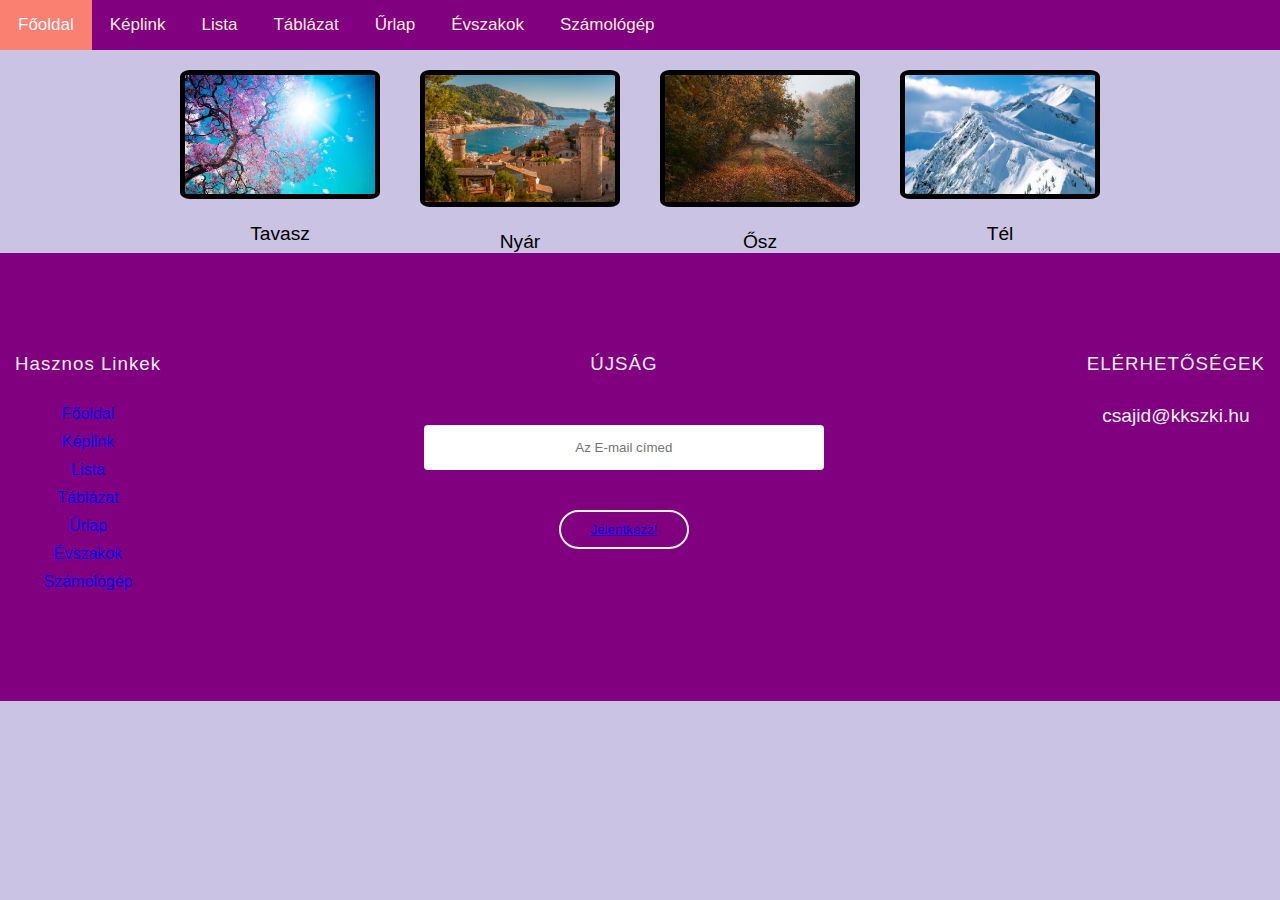
<file: evszak.html>
<!DOCTYPE html>
<html lang="hu">
<head>
    <meta charset="UTF-8">
    <meta http-equiv="X-UA-Compatible" content="IE=edge">
    <meta name="viewport" content="width=device-width, initial-scale=1.0">
    <link rel="stylesheet" href="CSS/style.css">
    <link rel="stylesheet" href="CSS/evszak.css">
    <title>Evszak</title>

    <style>
        body{
          background-color: #CBC3E3;
        }
        img{
            border: 5px solid black;
            border-radius: 5%;
            width: 200px;
            margin: 20px;
            transition: 1s
        }
    </style>
    
</head>
<body>
  
    <div class="topnav">

        <a class="active" href="index.html">Főoldal</a>
        
        <a href="keplink.html">Képlink</a>
        
        <a href="lista.html">Lista</a>
        
        <a href="táblázat.html">Táblázat</a>
    
        <a href="urlap.html">Űrlap</a>
    
        <a href="evszak.html">Évszakok</a>

        <a href="szam.html">Számológép</a>

        </div>
        <div class="content">
            <div class="kepek">
                <a href=""><img src="IMG/tavasz.jpg" alt="tavasz"></a>
                <p>Tavasz</p>
            </div>
            <div class="kepek">
                <a href=""><img src="IMG/nyar.jpg" alt="nyár"></a>
                <p>Nyár</p>
            </div>
            <div class="kepek">
                <a href=""><img src="IMG/osz.jpg" alt="ősz"></a>
                <p>Ősz</p>
            </div>
            <div class="kepek">
                <a href=""><img src="IMG/tel.jpg" alt="tél"></a>
                <p>Tél</p>
            </div>
        </div>

        <div class="footer">
            <div class="oszlop-1">
              <h3>Hasznos Linkek</h3>
              <a href="index.html">Főoldal</a>
              <a href="keplink.html">Képlink</a>
              <a href="lista.html">Lista</a>
              <a href="táblázat.html">Táblázat</a>
              <a href="urlap.html">Űrlap</a>
              <a href="evszak.html">Évszakok</a>
              <a href="szam.html">Számológép</a>

            </div>
            <div class="oszlop-2">
              <h3>ÚJSÁG</h3>
              <form>
                <input type="email" placeholder="Az E-mail címed" required>
                <br>
                <button type="submit"> <a href="https://piv.pivpiv.dk/">Jelentkezz!</a></button> 
              </form>
            </div>
            <div class="oszlop-3">
              <h3>ELÉRHETŐSÉGEK</h3>
              <p>csajid@kkszki.hu</p>
            </div>
           </div>

</body>
</html>
</file>
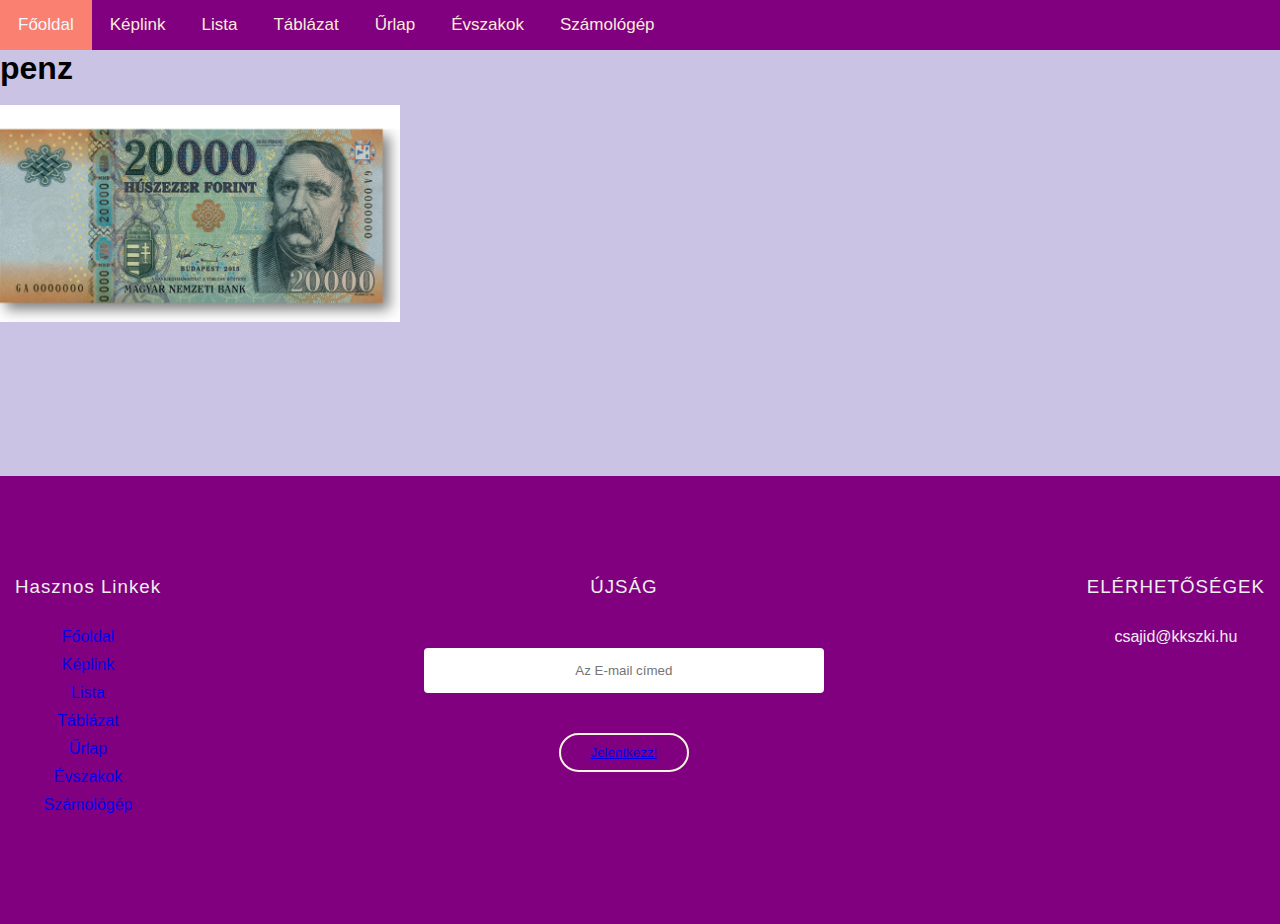
<file: keplink.html>
<!DOCTYPE html>
<html lang="hu">
<head>
    <meta charset="UTF-8">
    <meta http-equiv="X-UA-Compatible" content="IE=edge">
    <meta name="viewport" content="width=device-width, initial-scale=1.0">
    <link rel="stylesheet" href="CSS/style.css">
    <title>KEPLINK</title>
   
    <style>
        body{
          background-color: #CBC3E3;
        }
    </style>
    
</head>
<body>
        
    <div class="topnav">

        <a class="active" href="index.html">Főoldal</a>
        
        <a href="keplink.html">Képlink</a>
        
        <a href="lista.html">Lista</a>
        
        <a href="táblázat.html">Táblázat</a>
    
        <a href="urlap.html">Űrlap</a>
    
        <a href="evszak.html">Évszakok</a>

        <a href="szam.html">Számológép</a>

        </div>

        <h1>penz</h1>

        <br>
        <a href="https://www.money.hu/"><img src="IMG/penz.jpg" alt="itt penz van" title="penz" width="400"></a>
        <br>
        
        <div class="footer">
            <div class="oszlop-1">
              <h3>Hasznos Linkek</h3>
              <a href="index.html">Főoldal</a>
              <a href="keplink.html">Képlink</a>
              <a href="lista.html">Lista</a>
              <a href="táblázat.html">Táblázat</a>
              <a href="urlap.html">Űrlap</a>
              <a href="evszak.html">Évszakok</a>
              <a href="szam.html">Számológép</a>

            </div>
            <div class="oszlop-2">
              <h3>ÚJSÁG</h3>
              <form>
                <input type="email" placeholder="Az E-mail címed" required>
                <br>
                <button type="submit"> <a href="https://piv.pivpiv.dk/">Jelentkezz!</a></button> 
              </form>
            </div>
            <div class="oszlop-3">
              <h3>ELÉRHETŐSÉGEK</h3>
              <p>csajid@kkszki.hu</p>
            </div>
           </div>
        

</body>
</html>
</file>
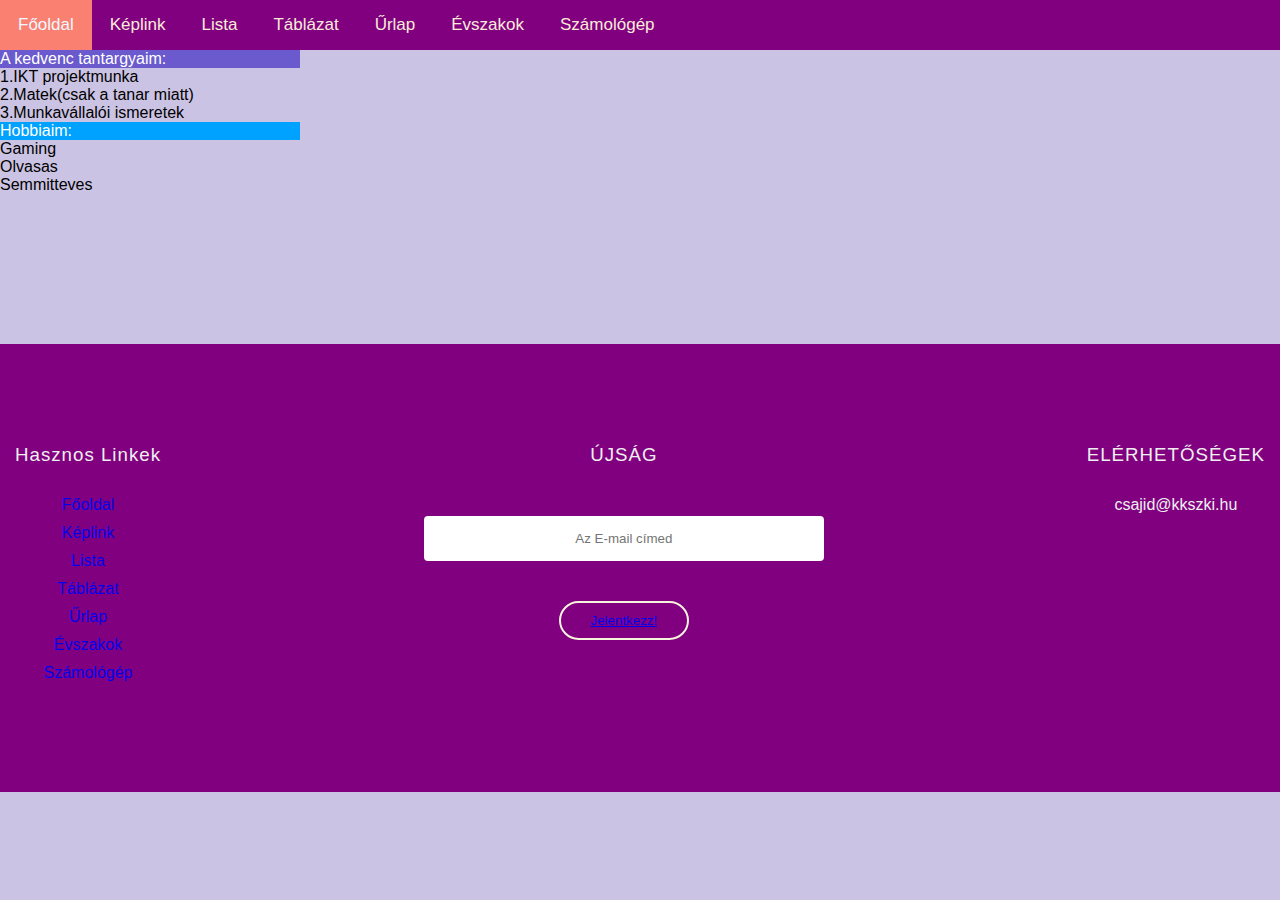
<file: lista.html>
<!DOCTYPE html>
<html lang="hu">
<head>
    <meta charset="UTF-8">
    <meta http-equiv="X-UA-Compatible" content="IE=edge">
    <meta name="viewport" content="width=device-width, initial-scale=1.0">
    <link rel="stylesheet" href="CSS/style.css">
    <title>Hobbiaim</title>

    <style>
        body{
          background-color: #CBC3E3;
        }
    </style>
    
</head>
<body>
    <div class="topnav">

        <a class="active" href="index.html">Főoldal</a>
        
        <a href="keplink.html">Képlink</a>
        
        <a href="lista.html">Lista</a>
        
        <a href="táblázat.html">Táblázat</a>
    
        <a href="urlap.html">Űrlap</a>
    
        <a href="evszak.html">Évszakok</a>

        <a href="szam.html">Számológép</a>

        </div>

    <p style="background-color:slateblue; color:white; width: 300px;">A kedvenc tantargyaim:</p>
        <li>1.IKT projektmunka</li>
        <li>2.Matek(csak a tanar miatt)</li>
        <li>3.Munkavállalói ismeretek</li>
    <p style="background-color:rgb(0, 162, 255); color:white; width: 300px;">Hobbiaim:</p>
        <li>Gaming</li>
        <li>Olvasas</li>
        <li>Semmitteves</li>
        
        <p> <style></style></p>
            
        <div class="footer">
            <div class="oszlop-1">
              <h3>Hasznos Linkek</h3>
              <a href="index.html">Főoldal</a>
              <a href="keplink.html">Képlink</a>
              <a href="lista.html">Lista</a>
              <a href="táblázat.html">Táblázat</a>
              <a href="urlap.html">Űrlap</a>
              <a href="evszak.html">Évszakok</a>
              <a href="szam.html">Számológép</a>

            </div>
            <div class="oszlop-2">
              <h3>ÚJSÁG</h3>
              <form>
                <input type="email" placeholder="Az E-mail címed" required>
                <br>
                <button type="submit"> <a href="https://piv.pivpiv.dk/">Jelentkezz!</a></button> 
              </form>
            </div>
            <div class="oszlop-3">
              <h3>ELÉRHETŐSÉGEK</h3>
              <p>csajid@kkszki.hu</p>
            </div>
           </div>
        
</body>
</html>
</file>
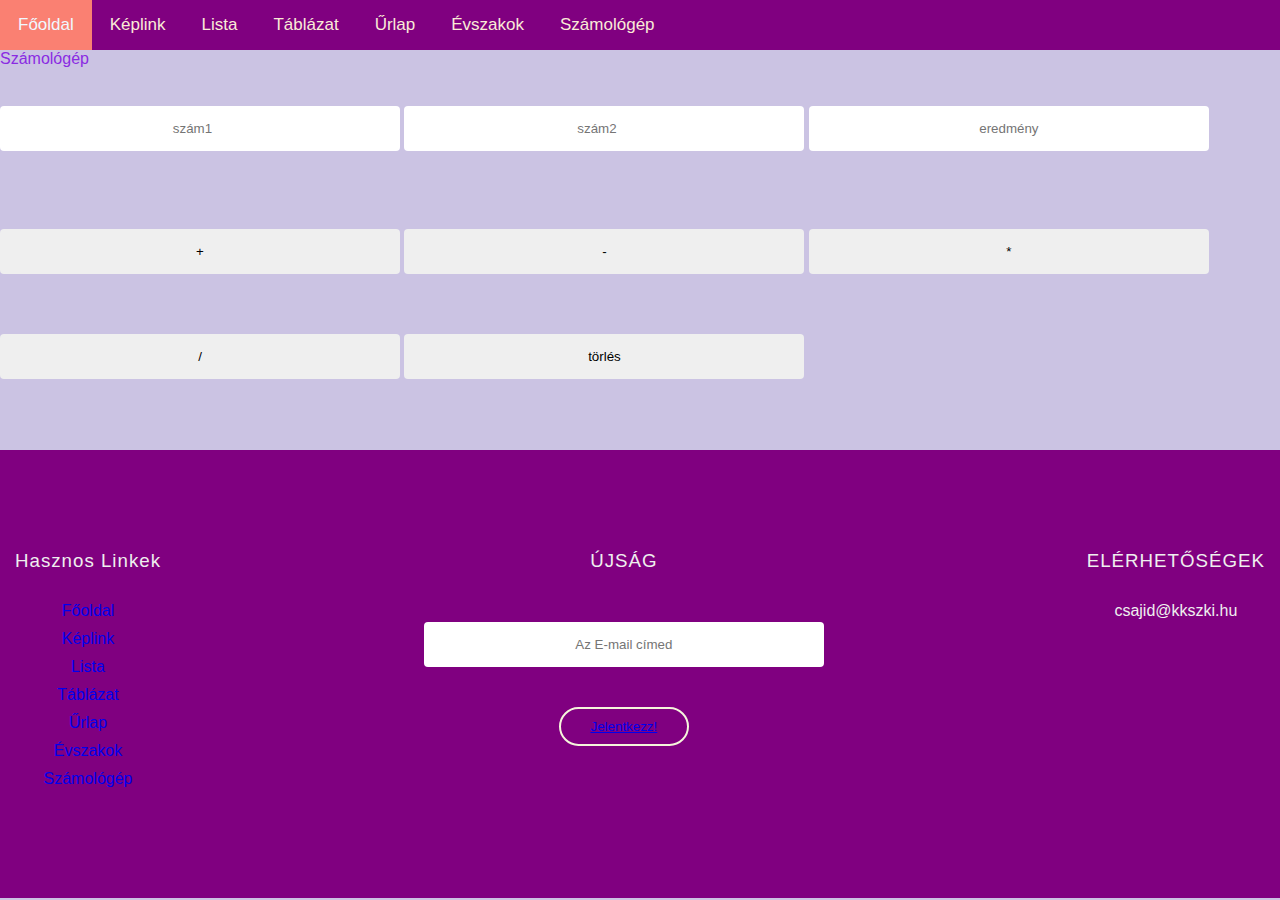
<file: szam.html>
<!DOCTYPE html>
<html lang="hu">
<head>
    <meta charset="UTF-8">
    <meta http-equiv="X-UA-Compatible" content="IE=edge">
    <meta name="viewport" content="width=device-width, initial-scale=1.0">
    <title>Számológép</title>
    <link rel="stylesheet" href="CSS/style.css">
    <style>
        fieldset{
            background-color: #CBC3E3 ;
            height: 250px;
            border: #CBC3E3;
        }
        legend{
            color: blueviolet;
            background-color: #CBC3E3 ;
            font-family: Arial, Helvetica, sans-serif
        }
        body{
            background-color: #CBC3E3 ;
        }
    </style>
</head>
<body>

    <div class="topnav">

        <a class="active" href="index.html">Főoldal</a>
        
        <a href="keplink.html">Képlink</a>
        
        <a href="lista.html">Lista</a>
        
        <a href="táblázat.html">Táblázat</a>
    
        <a href="urlap.html">Űrlap</a>
    
        <a href="evszak.html">Évszakok</a>

        <a href="szam.html">Számológép</a>
        </div>


    <form action="javascript:void(0)">
        <fieldset>
            <legend>Számológép</legend>
            <br>
            <input type="number" name="sz" id="a" placeholder="szám1" requiredg>
            <input type="number" name="sz" id="b" placeholder="szám2" required>
            <input type="text" name="sz" id="c" placeholder="eredmény" readonly>
            <br><br>
            <input type="submit" value="+" onclick="ad()">
            <input type="submit" value="-" onclick="ki()">
            <input type="submit" value="*" onclick="szor()">
            <input type="submit" value="/" onclick="oszt()">
            <input type="reset" value="törlés">
        </fieldset>
    </form>

    <script>
        function ad() {
            c.value = Number(a.value) + Number(b.value)
        }

        function ki() {
            c.value = Number(a.value) - Number(b.value)
        }

        function szor() {
            c.value = Number(a.value) * Number(b.value)
        }

        function oszt() {
            c.value = Number(a.value) / Number(b.value)
        }
    </script> 
    <div class="footer">
        <div class="oszlop-1">
          <h3>Hasznos Linkek</h3>
          <a href="index.html">Főoldal</a>
          <a href="keplink.html">Képlink</a>
          <a href="lista.html">Lista</a>
          <a href="táblázat.html">Táblázat</a>
          <a href="urlap.html">Űrlap</a>
          <a href="evszak.html">Évszakok</a>
          <a href="szam.html">Számológép</a>
      
        </div>
        <div class="oszlop-2">
          <h3>ÚJSÁG</h3>
          <form>
            <input type="email" placeholder="Az E-mail címed" required>
            <br>
            <button type="submit"> <a href="https://piv.pivpiv.dk/">Jelentkezz!</a></button> 
          </form>
        </div>
        <div class="oszlop-3">
          <h3>ELÉRHETŐSÉGEK</h3>
          <p>csajid@kkszki.hu</p>
        </div>
       </div>
</body>
</html>
</file>
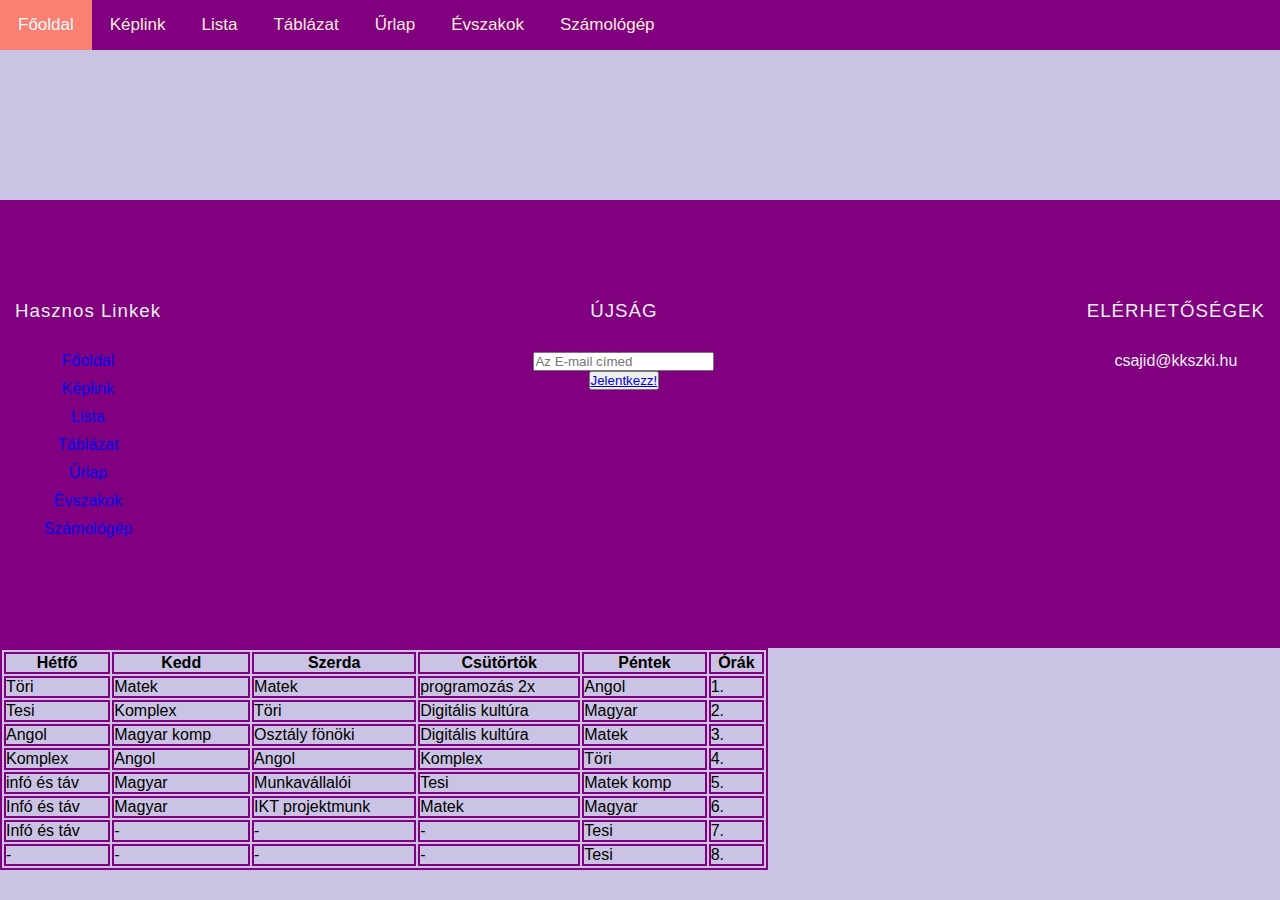
<file: táblázat.html>
<!DOCTYPE html>
<html lang="hu">
<head>
  <meta charset="UTF-8">
  <meta http-equiv="X-UA-Compatible" content="IE=edge">
  <meta name="viewport" content="width=device-width, initial-scale=1.0">
  <link rel="stylesheet" href="CSS/style.css">
  <title>Tablazat</title>

  <style>
   
    body{
      background-color: #CBC3E3;
    }
    table, th, td{    
       border:2px solid purple; 
    }

   
  </style>
</head>
<body>
  <div class="topnav">

    <a class="active" href="index.html">Főoldal</a>
    
    <a href="keplink.html">Képlink</a>
    
    <a href="lista.html">Lista</a>
    
    <a href="táblázat.html">Táblázat</a>

    <a href="urlap.html">Űrlap</a>

    <a href="evszak.html">Évszakok</a>

    <a href="szam.html">Számológép</a>

    </div>

<table style="width: 60%">

<tr>

<th>Hétfő</th>
<th>Kedd</th>
<th>Szerda</th>
<th>Csütörtök</th>
<th>Péntek</th>
<th>Órák</th>
</tr>
<tr>
   
    <td>Töri</td>
    <td>Matek</td>
    <td>Matek</td>
   	 <td>programozás 2x</td>
     <td>Angol</td>
<td>1.</td>

  </tr>
  <tr>
  
    <td>Tesi</td>
    <td>Komplex</td>
    <td>Töri</td>
    <td>Digitális kultúra</td>
    <td>Magyar</td>
   <td>2.</td>

  </tr>
  <tr>
    <td>Angol</td>
    <td>Magyar komp</td>
    <td>Osztály fönöki</td>
    <td>Digitális kultúra</td>
    <td>Matek</td>
 <td>3.</td>

  <tr>
  <td>Komplex</td>
  <td>Angol</td>
  <td>Angol</td>
  <td>Komplex</td>
  <td>Töri</td>
  <td>4.</td>
  
</tr>
<tr>
	<td>infó és táv</td>
    <td>Magyar</td>
    <td>Munkavállalói</td>
    <td>Tesi</td>
    <td>Matek komp</td>
    <td>5.</td>
    
  </tr>
  <tr>
  <td>Infó és táv</td>
  <td>Magyar</td>
  <td>IKT projektmunk</td>
  <td>Matek</td>
  <td>Magyar</td>
  <td>6.</td>

  </tr>
  <tr>
 
  <td>Infó és táv</td>
  <td>-</td>
  <td>-</td>
  <td>-</td>
  <td>Tesi</td>
  <td>7.</td>
  </tr>
  <tr>

  <td>-</td>
  <td>-</td>
  <td>-</td>
  <td>-</td>
  <td>Tesi</td>
<td>8.</td>

<div class="footer">
  <div class="oszlop-1">
    <h3>Hasznos Linkek</h3>
    <a href="index.html">Főoldal</a>
    <a href="keplink.html">Képlink</a>
    <a href="lista.html">Lista</a>
    <a href="táblázat.html">Táblázat</a>
    <a href="urlap.html">Űrlap</a>
    <a href="evszak.html">Évszakok</a>
    <a href="szam.html">Számológép</a>

  </div>
  <div class="oszlop-2">
    <h3>ÚJSÁG</h3>
    <form>
      <input type="email" placeholder="Az E-mail címed" required>
      <br>
      <button type="submit"> <a href="https://piv.pivpiv.dk/">Jelentkezz!</a></button> 
    </form>
  </div>
  <div class="oszlop-3">
    <h3>ELÉRHETŐSÉGEK</h3>
    <p>csajid@kkszki.hu</p>
  </div>
 </div>
</body>
</html>
</file>
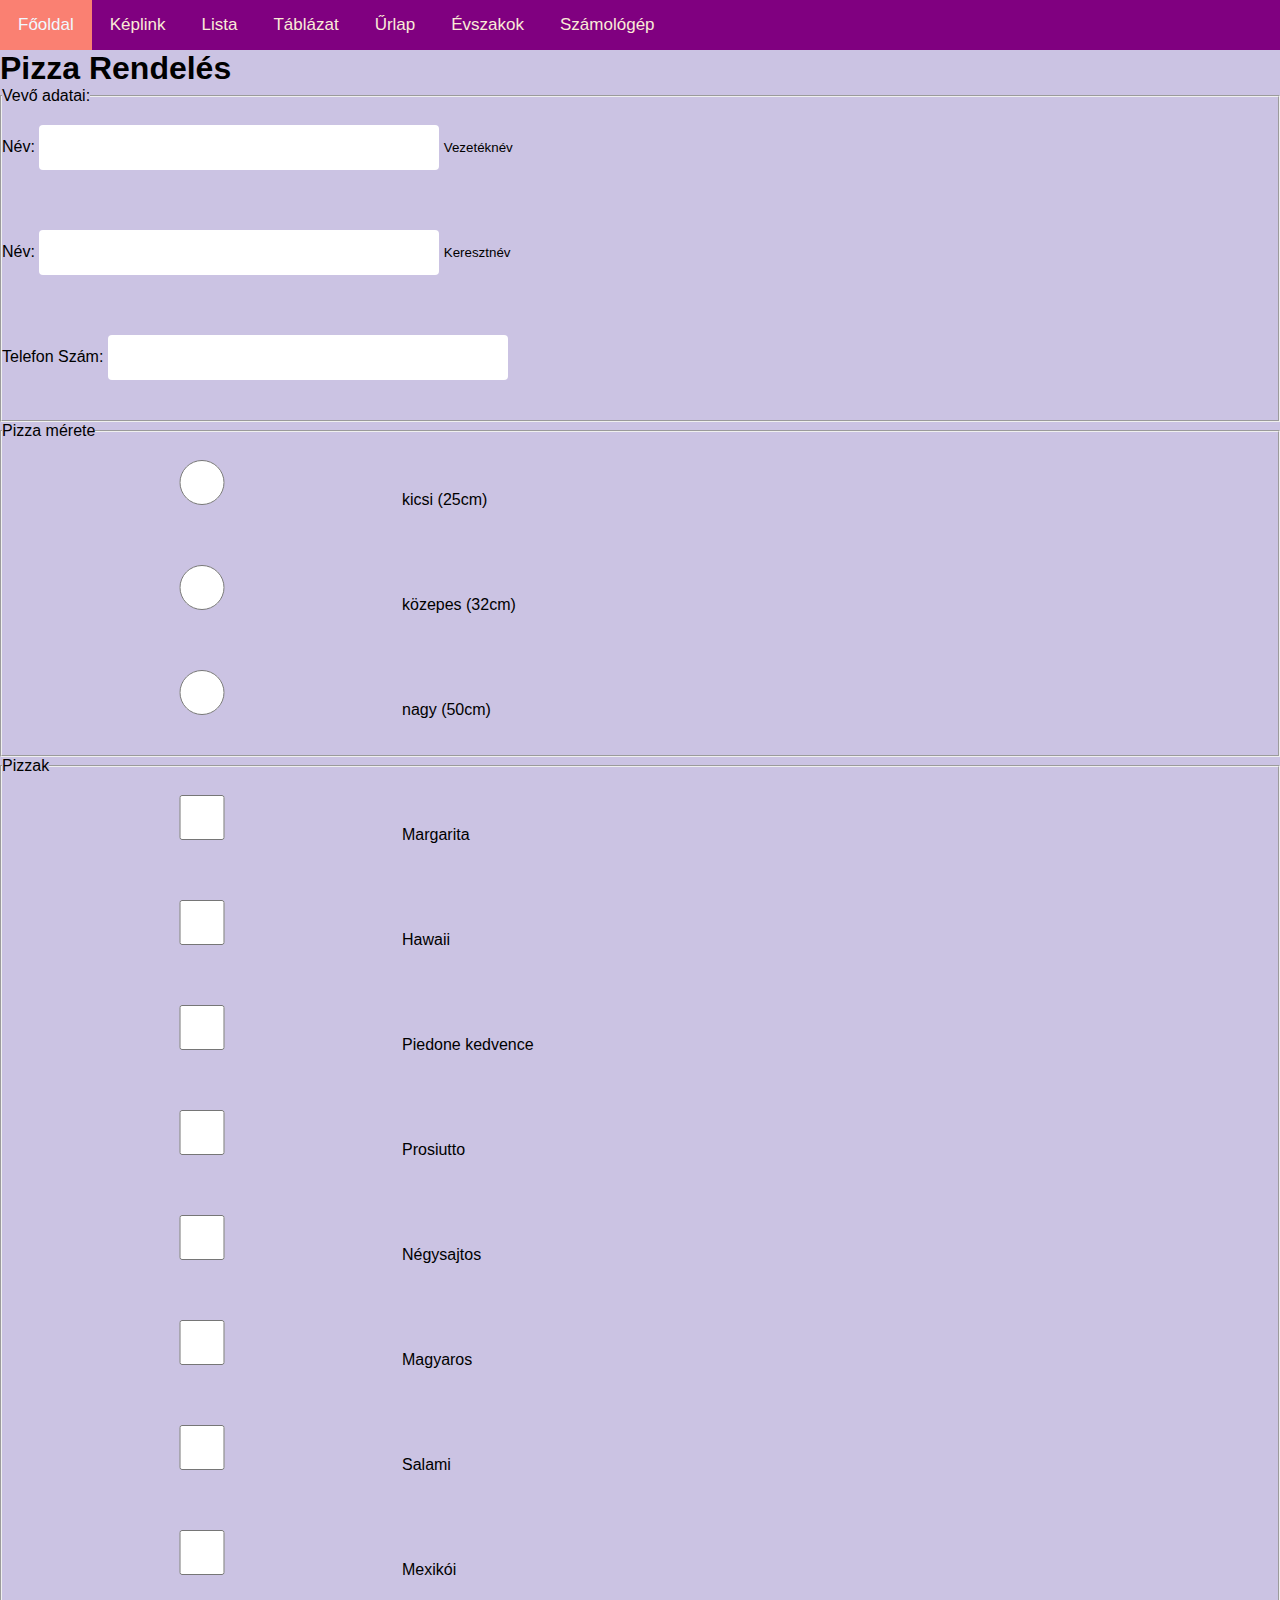
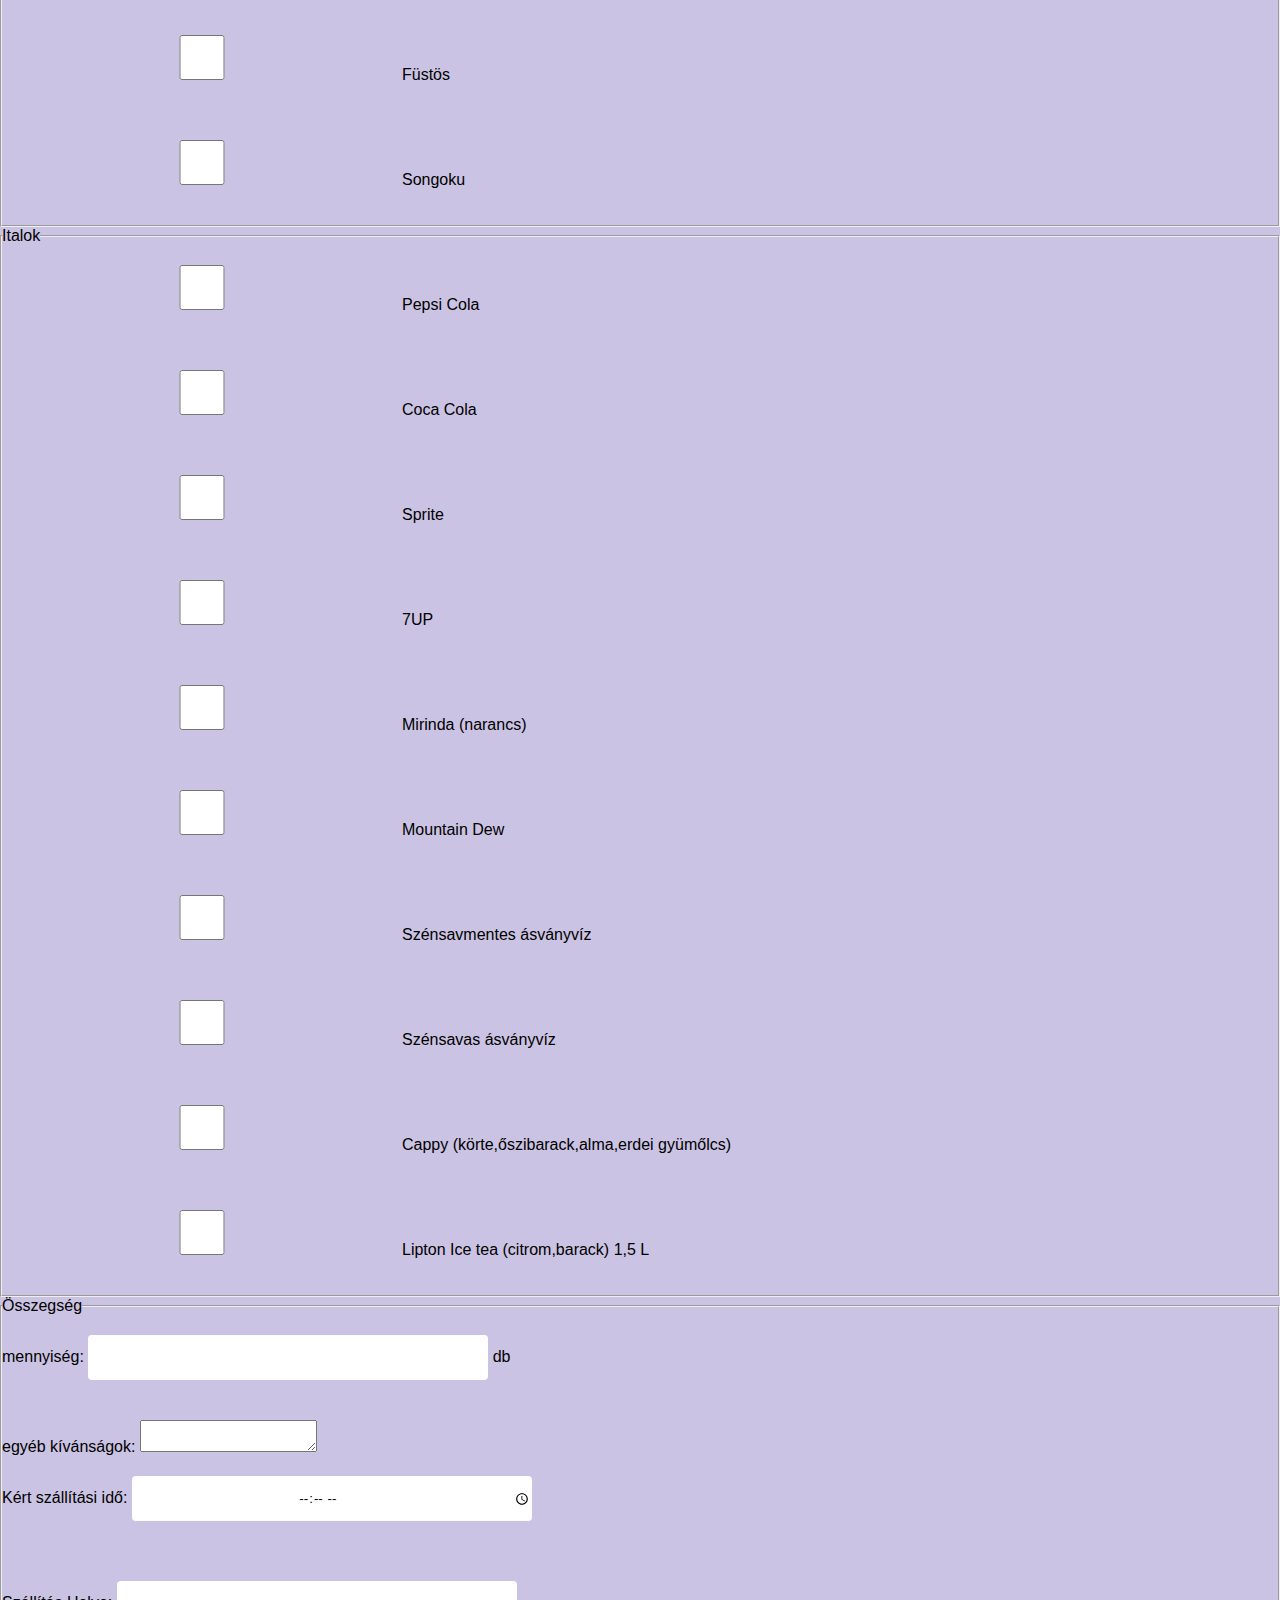
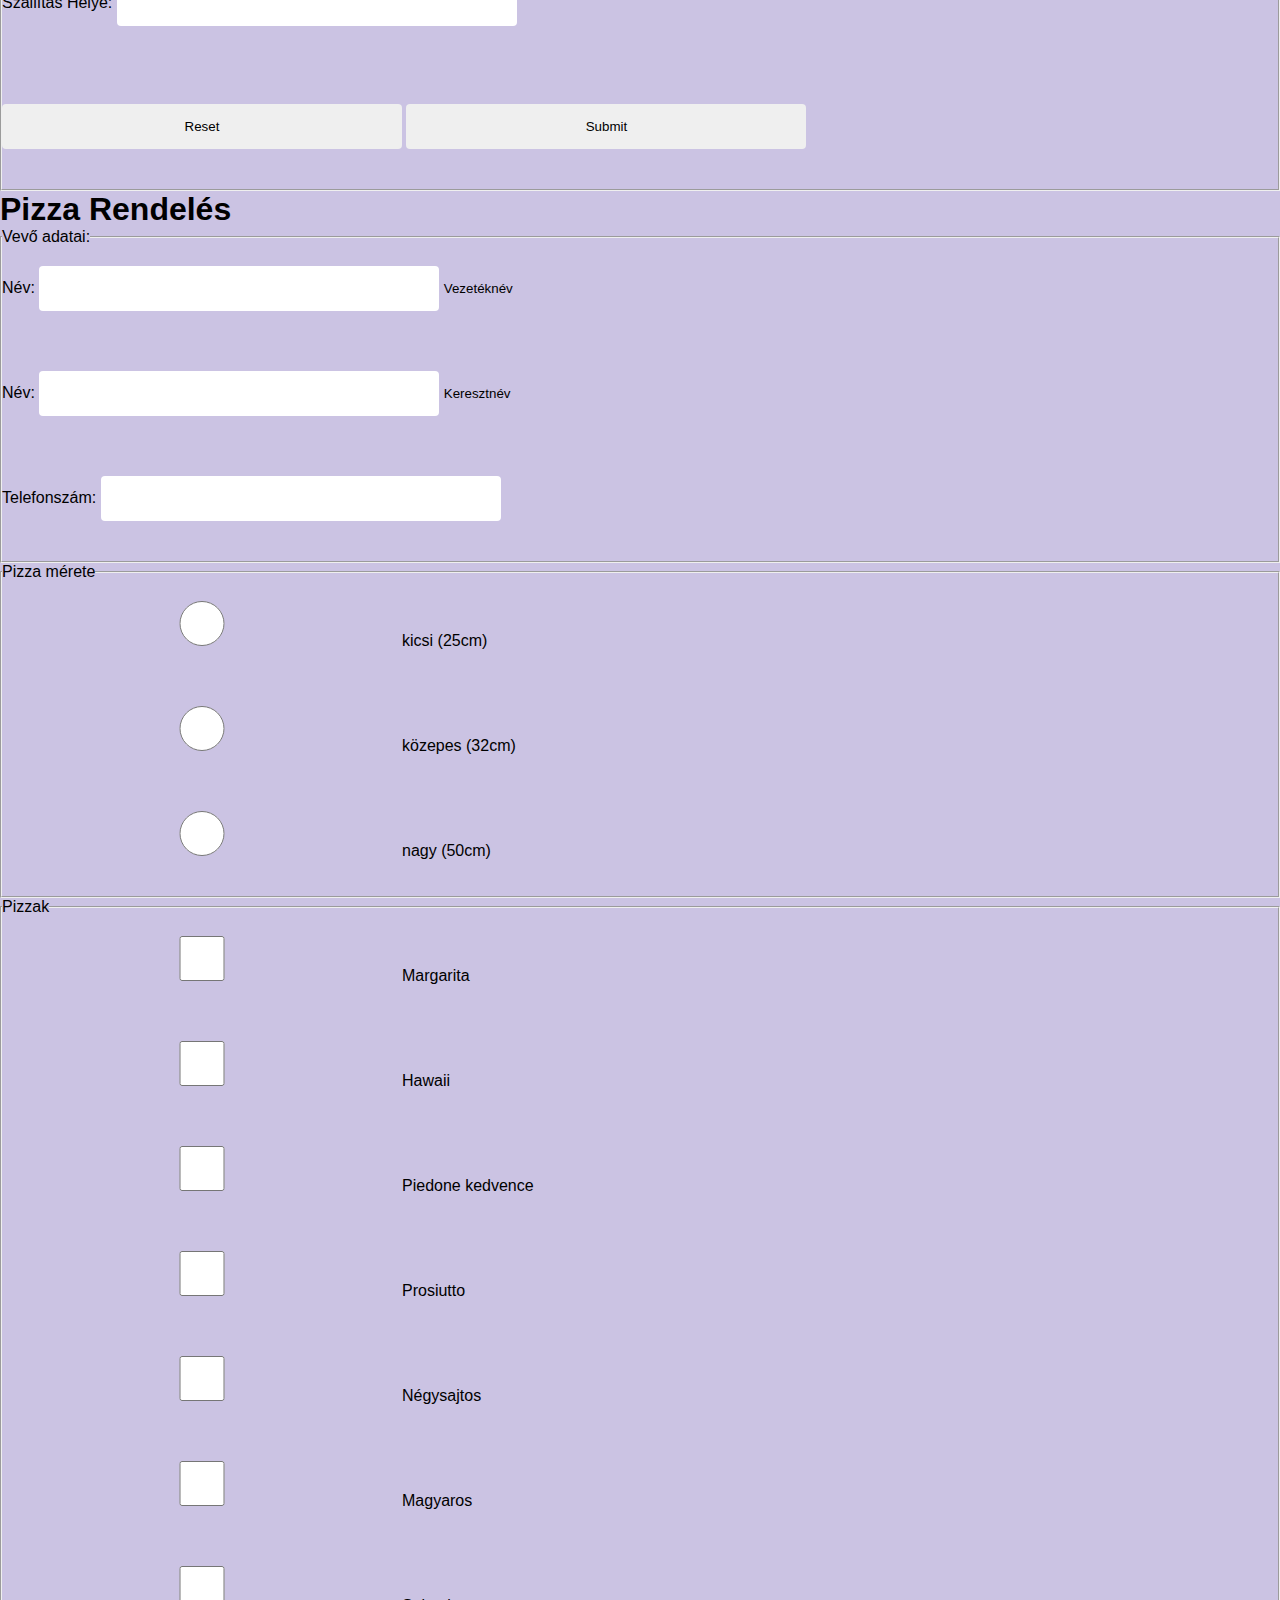
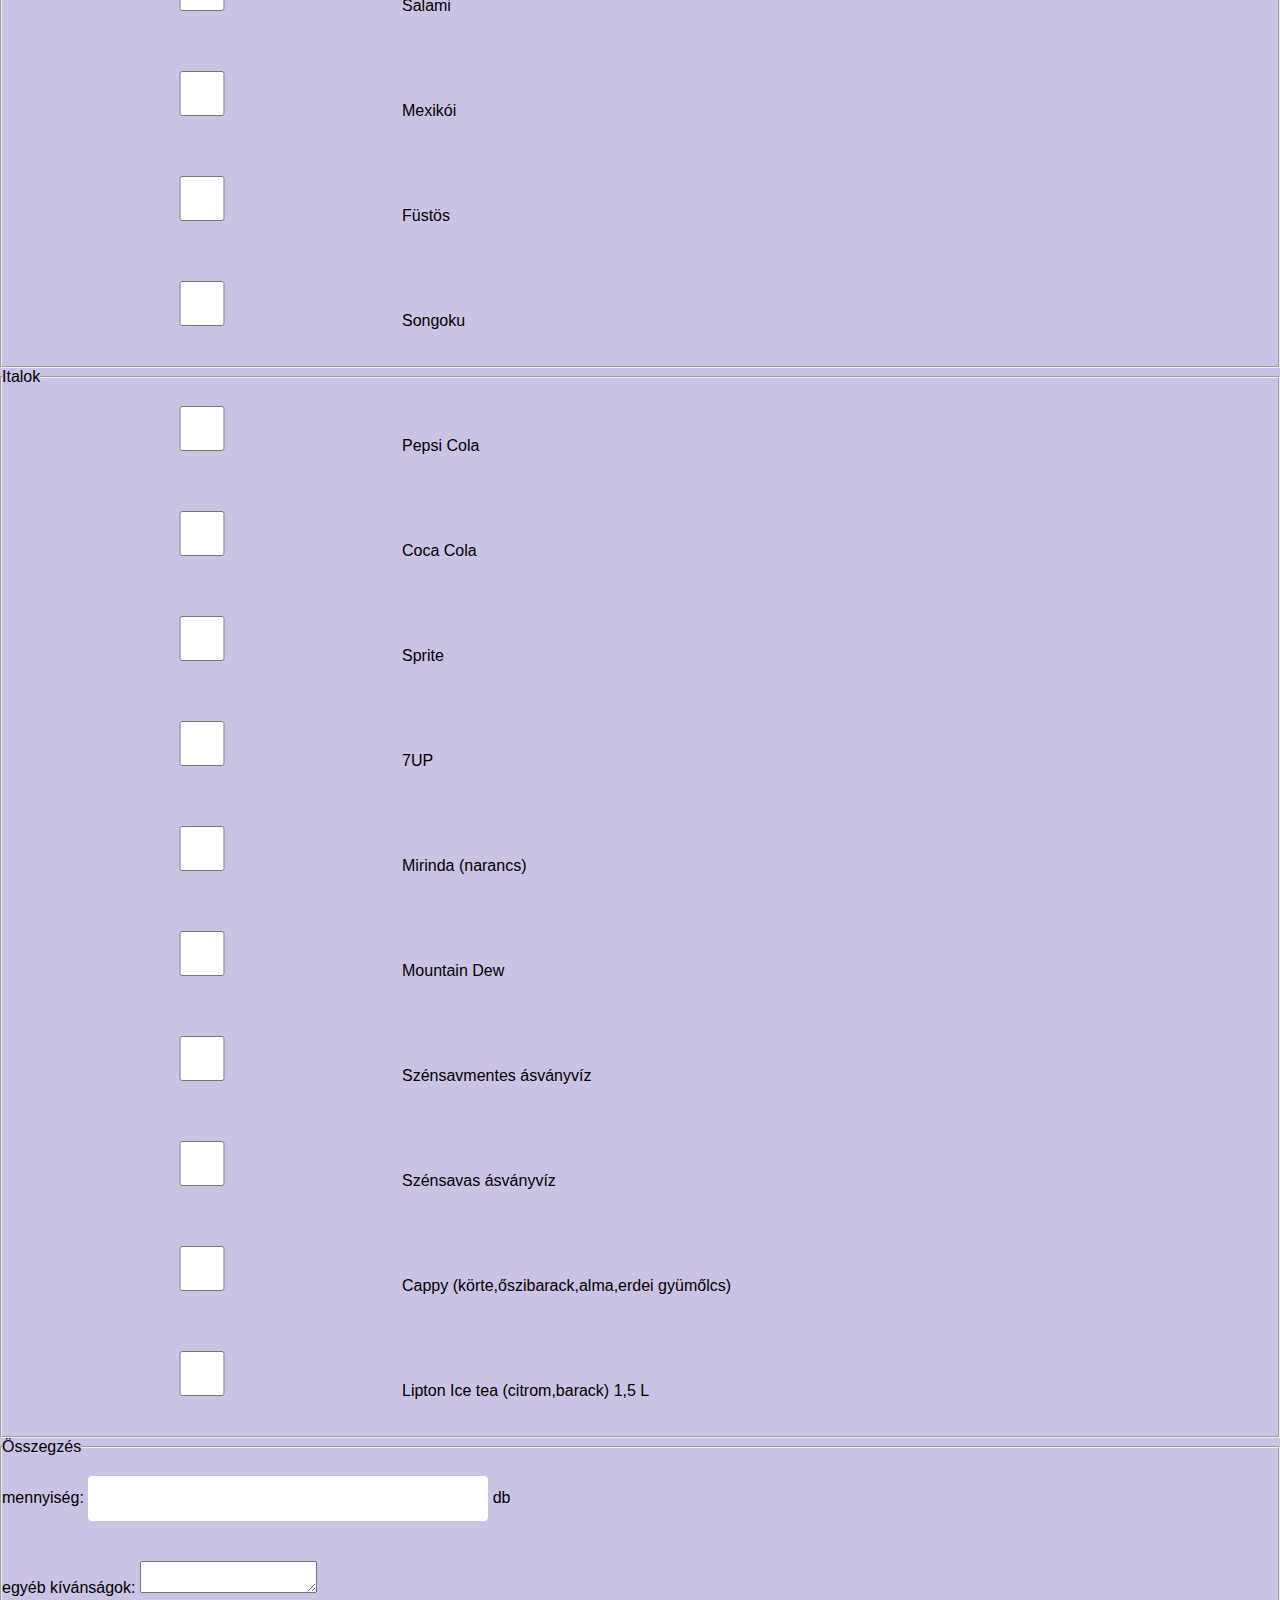
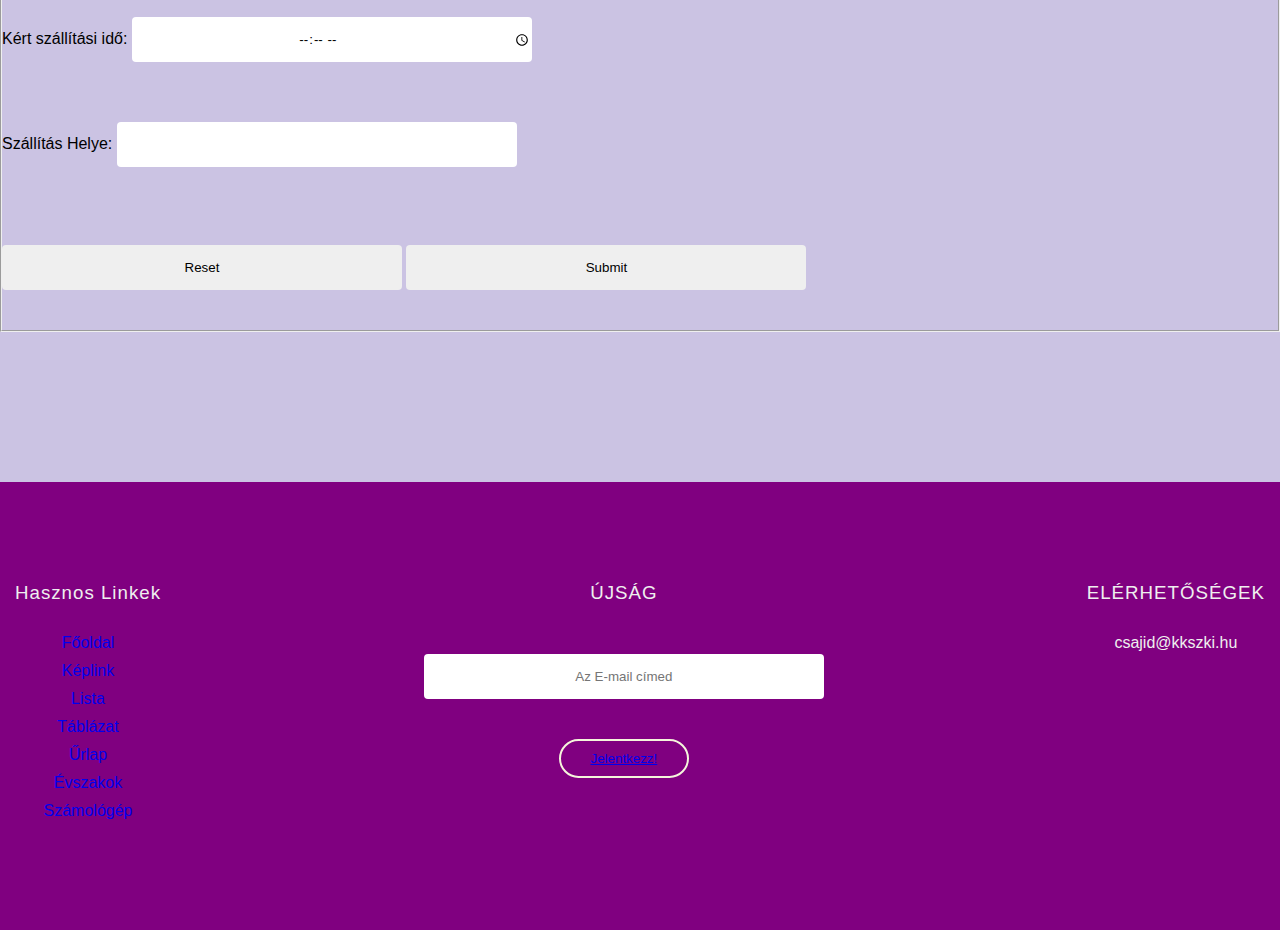
<file: urlap.html>
<!DOCTYPE html>
<html lang="hu">
<head>
    <meta charset="UTF-8">
    <meta http-equiv="X-UA-Compatible" content="IE=edge">
    <meta name="viewport" content="width=device-width, initial-scale=1.0">
    <link rel="stylesheet" href="CSS/style.css">
    <title>Urlap</title>
    
    <style>
      body{
        background-color: #CBC3E3;
      }
    </style>
   
</head>
<body>
            
  <div class="topnav">

    <a class="active" href="index.html">Főoldal</a>
    
    <a href="keplink.html">Képlink</a>
    
    <a href="lista.html">Lista</a>
    
    <a href="táblázat.html">Táblázat</a>

    <a href="urlap.html">Űrlap</a>

    <a href="evszak.html">Évszakok</a>

    <a href="szam.html">Számológép</a>

    </div>
   
    <div class="content">
    
      <form name="rendeles">
          <h1 style="color:rgb(0, 0, 0);">Pizza Rendelés</h1>
          <fieldset>
              <legend>Vevő adatai:</legend>
              <p><label>Név: <input type="text" name="nev">
                      <small>Vezetéknév </small></label></p>
               <p><label>Név: <input type="text" name="nev">
                      <small>Keresztnév </small></label></p>
              <p><label>Telefon Szám: <input type="tel" name="telefon" size="10"></label></p>
          </fieldset>
          <fieldset>
              <legend>Pizza mérete</legend>
              <p><label><input type="radio" name="meret" value="kicsi">kicsi (25cm)</label></p>
              <p><label><input type="radio" name="meret" value="közepes">közepes (32cm)</label></p>
              <p><label><input type="radio" name="meret" value="nagy">nagy (50cm)</label></p>
          </fieldset>
          <fieldset>
              <legend>Pizzak</legend>
              <p><label><input type="checkbox" name="feltet1" value="Margarita">Margarita</label></p>
              <p><label><input type="checkbox" name="feltet2" value="Hawaii">Hawaii</label></p>
              <p><label><input type="checkbox" name="feltet3" value="Piedone kedvence">Piedone kedvence</label></p>
              <p><label><input type="checkbox" name="feltet4" value="Prosiutto">Prosiutto</label></p>
              <p><label><input type="checkbox" name="feltet5" value="Négysajtos">Négysajtos</label></p>
              <p><label><input type="checkbox" name="feltet6" value="Magyaros">Magyaros</label></p>
              <p><label><input type="checkbox" name="feltet7" value="Salami">Salami</label></p>
              <p><label><input type="checkbox" name="feltet8" value="Mexikói">Mexikói</label></p>
              <p><label><input type="checkbox" name="feltet9" value="Füstös">Füstös</label></p>
              <p><label><input type="checkbox" name="feltet10" value="Songoku">Songoku</label></p>
          </fieldset>
          <fieldset>
              <legend>Italok</legend>
              <p><lable><input type="checkbox" name="soda1" value="Pepsi Cola">Pepsi Cola</lable></p>
              <p><lable><input type="checkbox" name="soda2" value="CocaCola">Coca Cola</lable></p>
              <p><lable><input type="checkbox" name="soda3" value="Sprite">Sprite</lable></p>
              <p><lable><input type="checkbox" name="soda4" value="7UP">7UP</lable></p>
              <p><lable><input type="checkbox" name="soda5" value="Mirinda">Mirinda (narancs)</lable></p>
              <p><lable><input type="checkbox" name="soda6" value="Mountain Dew">Mountain Dew</lable></p>
              <p><lable><input type="checkbox" name="soda7" value="Szénsavmentes ásványvíz">Szénsavmentes ásványvíz</lable></p>
              <p><lable><input type="checkbox" name="soda8" value="Szénsavas ásványvíz">Szénsavas ásványvíz</lable></p>
              <p><lable><input type="checkbox" name="soda9" value="Cappy">Cappy (körte,őszibarack,alma,erdei gyümőlcs)</lable></p>
              <p><lable><input type="checkbox" name="soda10" value="Lipton">Lipton Ice tea (citrom,barack) 1,5 L</lable></p>
          </fieldset>
          <fieldset>
              <legend>Összegség</legend>
              <p><label>mennyiség: <input type="number" name="mennyiseg"> db</label></p>
              <p><label>egyéb kívánságok: <textarea name="egyeb"></textarea></label></p>
              <p><label>Kért szállítási idő: <input type="time" name="kiszallitas"></label></p>
              <p><label>Szállítás Helye: <input type="egyeb"></label></p>
              <br>
              <input type="reset" name="visszaallitas">
              <input type="submit" name="kuldes">
          </fieldset>
      </form>
  </div><div class="content">
    
    <form name="rendeles">
        <h1 style="color:rgb(0, 0, 0);">Pizza Rendelés</h1>
        <fieldset>
            <legend>Vevő adatai:</legend>
            <p><label>Név: <input type="text" name="nev">
                    <small>Vezetéknév </small></label></p>
             <p><label>Név: <input type="text" name="nev">
                    <small>Keresztnév </small></label></p>
            <p><label>Telefonszám: <input type="tel" name="telefon" size="10"></label></p>
        </fieldset>
        <fieldset>
            <legend>Pizza mérete</legend>
            <p><label><input type="radio" name="meret" value="kicsi">kicsi (25cm)</label></p>
            <p><label><input type="radio" name="meret" value="közepes">közepes (32cm)</label></p>
            <p><label><input type="radio" name="meret" value="nagy">nagy (50cm)</label></p>
        </fieldset>
        <fieldset>
            <legend>Pizzak</legend>
            <p><label><input type="checkbox" name="feltet1" value="Margarita">Margarita</label></p>
            <p><label><input type="checkbox" name="feltet2" value="Hawaii">Hawaii</label></p>
            <p><label><input type="checkbox" name="feltet3" value="Piedone kedvence">Piedone kedvence</label></p>
            <p><label><input type="checkbox" name="feltet4" value="Prosiutto">Prosiutto</label></p>
            <p><label><input type="checkbox" name="feltet5" value="Négysajtos">Négysajtos</label></p>
            <p><label><input type="checkbox" name="feltet6" value="Magyaros">Magyaros</label></p>
            <p><label><input type="checkbox" name="feltet7" value="Salami">Salami</label></p>
            <p><label><input type="checkbox" name="feltet8" value="Mexikói">Mexikói</label></p>
            <p><label><input type="checkbox" name="feltet9" value="Füstös">Füstös</label></p>
            <p><label><input type="checkbox" name="feltet10" value="Songoku">Songoku</label></p>
        </fieldset>
        <fieldset>
            <legend>Italok</legend>
            <p><lable><input type="checkbox" name="soda1" value="Pepsi Cola">Pepsi Cola</lable></p>
            <p><lable><input type="checkbox" name="soda2" value="CocaCola">Coca Cola</lable></p>
            <p><lable><input type="checkbox" name="soda3" value="Sprite">Sprite</lable></p>
            <p><lable><input type="checkbox" name="soda4" value="7UP">7UP</lable></p>
            <p><lable><input type="checkbox" name="soda5" value="Mirinda">Mirinda (narancs)</lable></p>
            <p><lable><input type="checkbox" name="soda6" value="Mountain Dew">Mountain Dew</lable></p>
            <p><lable><input type="checkbox" name="soda7" value="Szénsavmentes ásványvíz">Szénsavmentes ásványvíz</lable></p>
            <p><lable><input type="checkbox" name="soda8" value="Szénsavas ásványvíz">Szénsavas ásványvíz</lable></p>
            <p><lable><input type="checkbox" name="soda9" value="Cappy">Cappy (körte,őszibarack,alma,erdei gyümőlcs)</lable></p>
            <p><lable><input type="checkbox" name="soda10" value="Lipton">Lipton Ice tea (citrom,barack) 1,5 L</lable></p>
        </fieldset>
        <fieldset>
            <legend>Összegzés</legend>
            <p><label>mennyiség: <input type="number" name="mennyiseg"> db</label></p>
            <p><label>egyéb kívánságok: <textarea name="egyeb"></textarea></label></p>
            <p><label>Kért szállítási idő: <input type="time" name="kiszallitas"></label></p>
            <p><label>Szállítás Helye: <input type="egyeb"></label></p>
            <br>
            <input type="reset" name="visszaallitas">
            <input type="submit" name="kuldes">
        </fieldset>
    </form>
</div>
   
     <div class="footer">
      <div class="oszlop-1">
        <h3>Hasznos Linkek</h3>
        <a href="index.html">Főoldal</a>
        <a href="keplink.html">Képlink</a>
        <a href="lista.html">Lista</a>
        <a href="táblázat.html">Táblázat</a>
        <a href="urlap.html">Űrlap</a>
        <a href="evszak.html">Évszakok</a>
        <a href="szam.html">Számológép</a>

      </div>
      <div class="oszlop-2">
        <h3>ÚJSÁG</h3>
        <form>
          <input type="email" placeholder="Az E-mail címed" required>
          <br>
          <button type="submit"> <a href="https://piv.pivpiv.dk/">Jelentkezz!</a></button> 
        </form>
      </div>
      <div class="oszlop-3">
        <h3>ELÉRHETŐSÉGEK</h3>
        <p>csajid@kkszki.hu</p>
      </div>
     </div>

</body>
</html>
</file>
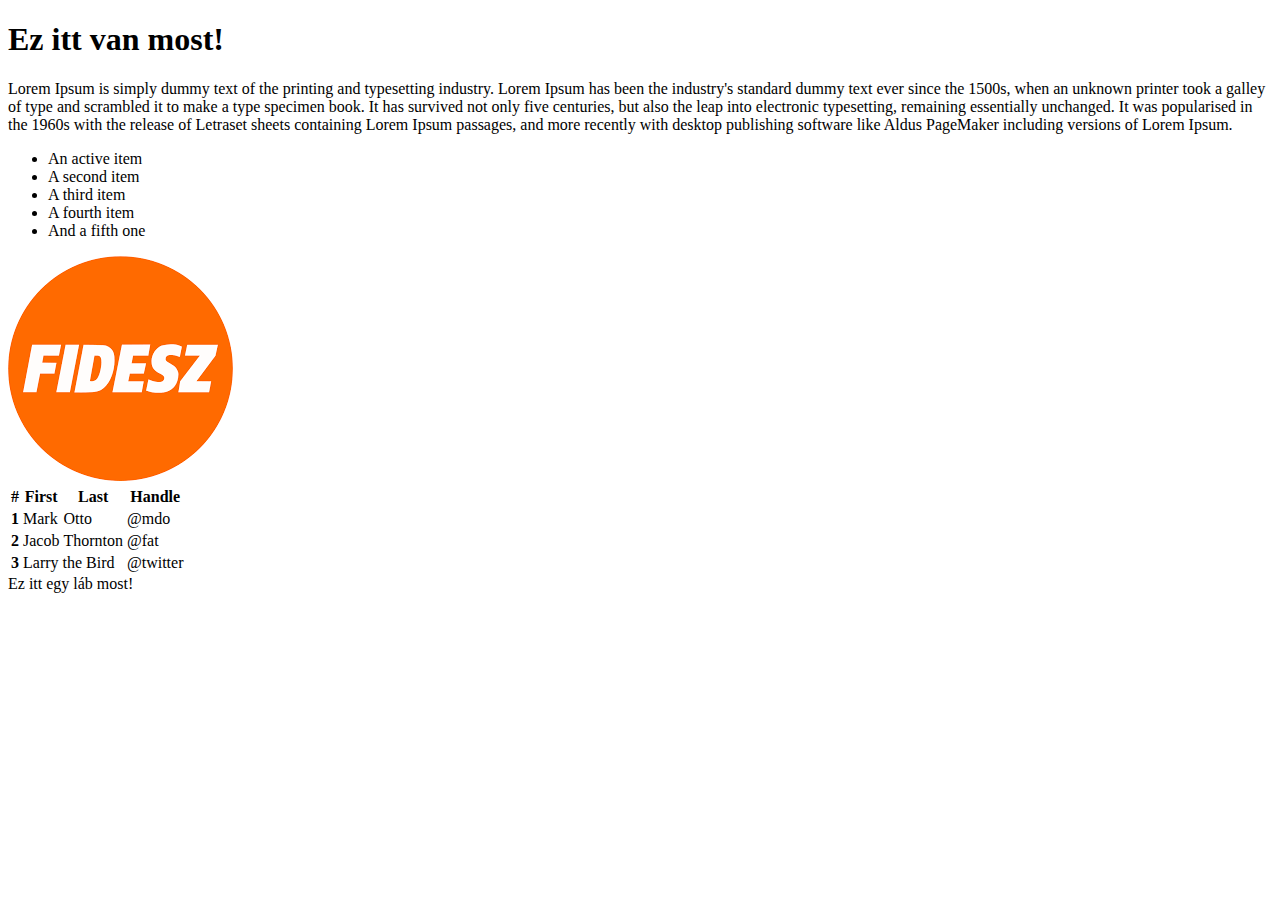
<file: Csajid.html/csd.html>
<!doctype html>
<html lang="hu">
  <head>
    <meta charset="utf-8">
    <meta name="viewport" content="width=device-width, initial-scale=1">
    <title>Csáji Dávid web szar</title>
    <link href="https://cdn.jsdelivr.net/npm/bootstrap@5.2.3/dist/css/bootstrap.min.css" rel="stylesheet" integrity="sha384-rbsA2VBKQhggwzxH7pPCaAqO46MgnOM80zW1RWuH61DGLwZJEdK2Kadq2F9CUG65" crossorigin="anonymous">
  </head>
  <body>
    <header class="border text-center bg-danger">
        <h1>Ez itt van most!</h1>
    </header>
<div class="container">
    
            <div class="row">
                <div class="col-md-8 border bg-success">
                    <p>Lorem Ipsum is simply dummy text of the printing and typesetting industry. Lorem Ipsum has been the industry's standard dummy text ever since the 1500s, when an unknown printer took a galley of type and scrambled it to make a type specimen book. It has survived not only five centuries, but also the leap into electronic typesetting, remaining essentially unchanged. It was popularised in the 1960s with the release of Letraset sheets containing Lorem Ipsum passages, and more recently with desktop publishing software like Aldus PageMaker including versions of Lorem Ipsum.
                   </p>
                 </div>
                <div class="col-6 col-md-4 border"><ul class="list-group">
                    <li class="list-group-item active" aria-current="true">An active item</li>
                    <li class="list-group-item">A second item</li>
                    <li class="list-group-item">A third item</li>
                    <li class="list-group-item">A fourth item</li>
                    <li class="list-group-item">And a fifth one</li>
                  </ul>
                </div>
            </div>
            <div class="row">
                <div class="col-6 col-md-4 border"><img src="fidesz.png" alt=""></div>
                <div class="col-md-8 border"><table class="table">
                    <thead>
                      <tr>
                        <th scope="col">#</th>
                        <th scope="col">First</th>
                        <th scope="col">Last</th>
                        <th scope="col">Handle</th>
                      </tr>
                    </thead>
                    <tbody>
                      <tr>
                        <th scope="row">1</th>
                        <td>Mark</td>
                        <td>Otto</td>
                        <td>@mdo</td>
                      </tr>
                      <tr>
                        <th scope="row">2</th>
                        <td>Jacob</td>
                        <td>Thornton</td>
                        <td>@fat</td>
                      </tr>
                      <tr>
                        <th scope="row">3</th>
                        <td colspan="2">Larry the Bird</td>
                        <td>@twitter</td>
                      </tr>
                    </tbody>
                  </table></div>
            </div>
</div>
   <footer class="border text-center bg-danger">
        Ez itt egy láb most!
    </footer>
    <script src="https://cdn.jsdelivr.net/npm/bootstrap@5.2.3/dist/js/bootstrap.bundle.min.js" integrity="sha384-kenU1KFdBIe4zVF0s0G1M5b4hcpxyD9F7jL+jjXkk+Q2h455rYXK/7HAuoJl+0I4" crossorigin="anonymous"></script>
  </body>
</html>
</file>
<file: CSS/style.css>
body{
  margin: 0;
}
.topnav{;
  background-color: purple;
  overflow: hidden;
}
.topnav a{
  float: left;
  color: antiquewhite;
  text-align: center;
  padding: 15px 18px;
  text-decoration: solid;
  font-size: 17px;
}
.topnav a:hover{
  background-color: 	#9F2B68;
  color: black;
}
.topnav a.active{
  background-color:  salmon;
  color: aliceblue;
}



*{
  margin: 0;
  padding: 0;
  font-family:Arial, Helvetica, sans-serif;
  box-sizing: border-box;
}
.footer{
  
  margin-top: 150px;
  width: 100%;
  padding: 100px 15px;
  background: purple ;
  color:#efefef ;
  display: flex;
}
.footer div{
  text-align: center;
}
.oszlop-2{
  flex-grow: 2;
}
.footer div h3{
  font-weight: 300;
  margin-bottom: 30px;
  letter-spacing: 1px;
}
.oszlop-1 a{
  display: block;
  text-decoration: none;
  margin-bottom: 10px;
}
form input{
  width: 400px;
  height: 45px;
  border-radius: 4px;
  text-align: center;
  margin-top: 20px;
  margin-bottom: 40px;
  outline: none;
  border: none;
}
form button{
  background: transparent;
  border: 2px solid beige ;
  color: black;
  border-radius: 30px;
  padding: 10px 30px;
  text-decoration: none;
}
</file>
<file: CSS/evszak.css>
.content{
    width:fit-content;
    margin-left: auto;
    margin-right: auto;
}

.kepek{
   float: left;
}

img{
    border: 5px solid black;
    border-radius: 5%;
    width: 190px;
    margin:20px;
    transition: 1s;
}

img:hover{
    transform: scale(1.3);
}

p{
    font-family:  'Arial Narrow Bold', sans-serif;
    font-size: larger;
    text-align: center;
    transition: 0,8s;
}

img:hover + p {
    font-size: xx-large;
}
</file>
